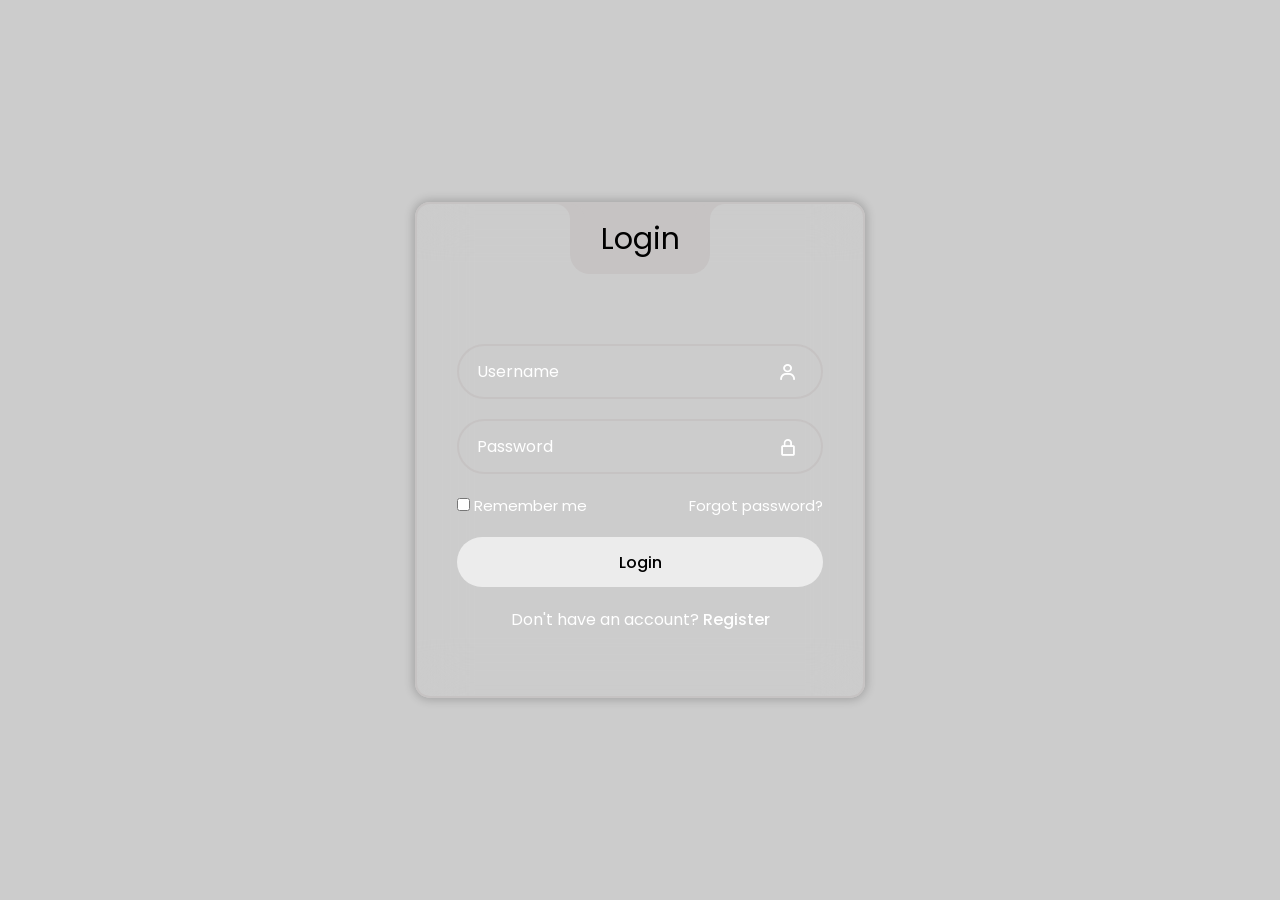
<file: index.html>
<!DOCTYPE html>
<html lang="en">

<head>

<meta charset="UTF-8">

<meta name="viewport" content="width=device-width, initial-scale=1.0">

<title>FIFA Login Page</title>


<!-- Icons -->
<link 
rel="stylesheet"
href="https://unpkg.com/boxicons@2.1.4/css/boxicons.min.css">


<!-- Font -->
<link 
href="https://fonts.googleapis.com/css2?family=Poppins&display=swap"
rel="stylesheet">


<!-- Your CSS -->
<link rel="stylesheet" href="style.css">


</head>


<body>



<!-- =========================
     FIFA LOADING SCREEN
========================= -->


<div class="loading-screen">


  <div class="title">


    <span class="letter">F</span>


    <span class="soccer-wrapper">


      <span class="letter">I</span>


      <span class="soccer">
        ⚽
      </span>


    </span>


    <span class="letter">F</span>


    <span class="letter">A</span>


  </div>


</div>







<!-- =========================
        LOGIN PAGE
========================= -->


<div class="wrapper">


<div class="login_box">



<div class="login-header">

<span>
Login
</span>

</div>





<div class="input_box">


<input 
type="text"
id="user"
class="input-field"
required>


<label 
for="user"
class="label">

Username

</label>


<i class="bx bx-user icon"></i>


</div>







<div class="input_box">


<input 
type="password"
id="pass"
class="input-field"
required>


<label 
for="pass"
class="label">

Password

</label>


<i class="bx bx-lock-alt icon"></i>


</div>








<div class="remember-forgot">



<div class="remember-me">


<input 
type="checkbox"
id="remember">


<label for="remember">

Remember me

</label>


</div>





<div class="forgot">


<a href="#">

Forgot password?

</a>


</div>


</div>







<div class="input_box">


<input 
type="submit"
class="input-submit"
value="Login">


</div>







<div class="register">


<span>

Don't have an account?

<a href="#">

Register

</a>

</span>


</div>






</div>


</div>






</body>

</html>
</file>
<file: style.css>
@import url("https://fonts.googleapis.com/css2?family=Libre+Franklin:ital,wght@0,100..900;1,100..900&display=swap");
@import url("https://fonts.googleapis.com/css2?family=Noto+Emoji:wght@300..700&display=swap");
@import url("https://fonts.googleapis.com/css2?family=Poppins:wght@400;500;600&display=swap");


/* ===========================
   GLOBAL RESET
=========================== */

* {
  margin: 0;
  padding: 0;
  box-sizing: border-box;
  font-family: "Poppins", sans-serif;
}


/* ===========================
   FIFA LOADING SCREEN
=========================== */

.loading-screen {
  position: fixed;
  inset: 0;
  min-height: 100vh;

  background-color: #ececec;
  background-image:
  repeating-linear-gradient(
    45deg,
    #fffa 0 1px,
    transparent 1px 30px
  ),
  repeating-linear-gradient(
    -45deg,
    #fffa 0 1px,
    transparent 1px 30px
  );

  display: flex;
  justify-content: center;
  align-items: center;

  z-index: 9999;

  animation: hideLoader 3.5s forwards;
}


.title {
  display: flex;
  align-items: flex-end;
  gap: 8px;

  font-size: 100px;
  font-weight: 900;

  line-height: 1cap;
  color: #222;
}


.letter {
  display: inline-block;
  animation: letter-bounce .35s ease infinite alternate;
  transform-origin: bottom center;
}



@keyframes letter-bounce {

  0% {
    transform:
    scaleX(1.2)
    scaleY(.75);
  }

  45% {
    transform:
    scaleX(1)
    scaleY(1);
  }

}



.soccer-wrapper {
  position: relative;
}



.soccer {

  position: absolute;

  bottom:100%;
  left:50%;

  translate:-50% 0;

  --size:50px;

  width:var(--size);
  height:var(--size);

  font-size:
  calc(var(--size)*.8);


  margin-bottom:25px;


  animation:
  rotate 4s linear infinite,
  bounce .35s ease infinite alternate;


  display:flex;
  justify-content:center;
  align-items:center;

  font-family:"Noto Emoji",sans-serif;

}



@keyframes bounce {

from {
  translate:-50% 100%;
}


to {
  translate:-50% 0;
}

}



@keyframes rotate {

from {
 rotate:0deg;
}

to {
 rotate:360deg;
}

}



@keyframes hideLoader {

0% {
opacity:1;
visibility:visible;
}


85% {
opacity:1;
}


100% {

opacity:0;
visibility:hidden;

}

}





/* ===========================
      LOGIN PAGE
=========================== */


:root {

  --primary-color:#c6c3c3;
  --second-color:#ffffff;
  --black-color:#000000;

}



body {

min-height:100vh;

background-image:
url("https://codingstella.com/wp-content/uploads/2024/01/download-6-scaled.jpeg");

background-position:center;
background-size:cover;
background-repeat:no-repeat;
background-attachment:fixed;


}



a {

text-decoration:none;
color:var(--second-color);

}


a:hover {

text-decoration:underline;

}



.wrapper {


width:100%;

display:flex;

justify-content:center;

align-items:center;

min-height:100vh;


background:
rgba(0,0,0,.2);



/* hide login until loader ends */

opacity:0;

animation:showLogin 1s forwards;

animation-delay:3.5s;


}




@keyframes showLogin {


from {

opacity:0;

}


to {

opacity:1;

}


}





.login_box {


position:relative;

width:450px;


backdrop-filter:blur(25px);


border:
2px solid var(--primary-color);


border-radius:15px;


padding:
7.5em
2.5em
4em
2.5em;


color:var(--second-color);


box-shadow:
0 0 10px
2px rgba(0,0,0,.2);


}





.login-header {


position:absolute;

top:0;
left:50%;


transform:
translateX(-50%);


display:flex;

align-items:center;

justify-content:center;


background:
var(--primary-color);


width:140px;

height:70px;


border-radius:
0 0 20px 20px;


}




.login-header span {


font-size:30px;

color:var(--black-color);


}





.login-header::before {


content:"";

position:absolute;


top:0;
left:-30px;


width:30px;
height:30px;


border-top-right-radius:50%;


background:transparent;


box-shadow:
15px 0 0 var(--primary-color);


}





.login-header::after {


content:"";

position:absolute;


top:0;
right:-30px;


width:30px;
height:30px;


border-top-left-radius:50%;


background:transparent;


box-shadow:
-15px 0 0 var(--primary-color);


}




.input_box {


position:relative;


display:flex;

flex-direction:column;


margin:20px 0;


}




.input-field {


width:100%;

height:55px;


font-size:16px;


background:transparent;


color:var(--second-color);


padding-inline:
20px 50px;


border:
2px solid var(--primary-color);


border-radius:30px;


outline:none;


}



.label {


position:absolute;


top:15px;

left:20px;


transition:.2s;


}




.input-field:focus ~ .label,
.input-field:valid ~ .label {


top:-10px;


font-size:14px;


background:
var(--primary-color);


border-radius:30px;


color:
var(--black-color);


padding:
0 10px;


}





.icon {


position:absolute;


top:18px;

right:25px;


font-size:20px;


}




.remember-forgot {


display:flex;


justify-content:space-between;


font-size:15px;


}




.input-submit {


width:100%;


height:50px;


background:#ececec;


font-size:16px;


font-weight:500;


border:none;


border-radius:30px;


cursor:pointer;


transition:.3s;


}




.input-submit:hover {


background:
var(--second-color);


}





.register {


text-align:center;

}




.register a {

font-weight:500;

}





@media only screen and (max-width:564px){


.wrapper{

padding:20px;

}



.login_box{

padding:
7.5em
1.5em
4em
1.5em;

}


.title{

font-size:60px;

}


}
</file>
